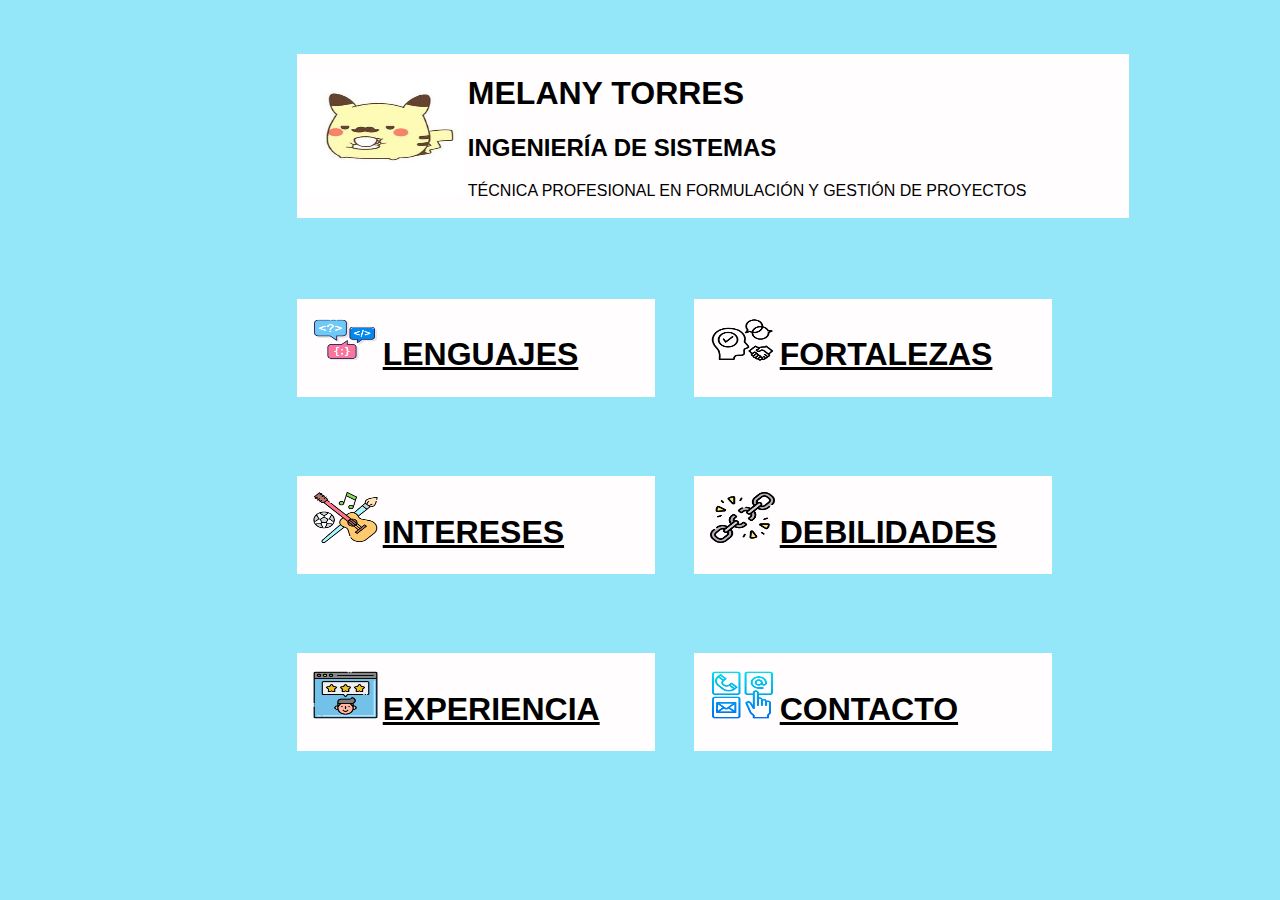
<file: index.html>
<!DOCTYPE html>
<html lang="en">
<head>
    <meta charset="UTF-8">
    <meta http-equiv="X-UA-Compatible" content="IE=edge">
    <meta name="viewport" content="width=device-width, initial-scale=1.0">
    <title>Portafolio</title>
    <link rel="stylesheet" href="estilo1.css">
</head>

<body class="body">
        <div class="titulo">
            <div class="imagen"> <img class="foto" src="./imagenes/17f85fdf826c868b08be3ca6543388e9--dr-watson-pikachu-drawing.jpg"> </div>
            <div class="titulo-inicial">
                <h1 class="tt">MELANY TORRES</h1>
                <h2>INGENIERÍA DE SISTEMAS</h2>
                <p>TÉCNICA PROFESIONAL EN FORMULACIÓN Y GESTIÓN DE PROYECTOS</p>
            </div>
        </div>
        <div class="grid">
            <div class="cuadro">
                <div class="imagen1"> <img class="foto1" src="./imagenes/lenguaje-de-codificacion.png"> </div>
                    <div class="lenguaje">
                        <h1 class="tt"><a href="lenguajes.html">LENGUAJES</a></h1>
                    </div>
            </div>           
            <div class="cuadro1">
                <div class="imagen2"> <img class="foto2" src="./imagenes/habilidades-blandas.png"> </div>
                    <div class="fortaleza">
                        <h1 class="tt"><a href="fortalezas.html">FORTALEZAS</a></h1>
                    </div>
            </div>
            <div class="cuadro2">
                <div class="imagen3"> <img class="foto3" src="./imagenes/pasatiempo.png"> </div>
                    <div class="intereses">
                        <h1 class="tt"><a href="intereses.html">INTERESES</a></h1>
                    </div>
            </div>
            <div class="cuadro3">
                <div class="imagen4"> <img class="foto4" src="./imagenes/rotura.png"> </div>
                    <div class="debilidades">
                        <h1 class="tt"><a href="fortalezas.html">DEBILIDADES</a></h1>
                    </div>
            </div>
            <div class="cuadro4">
                <div class="imagen5"> <img class="foto5" src="./imagenes/experiencia-de-usuario.png"> </div>
                    <div class="experiencia">
                        <h1 class="tt"><a href="experencia.html">EXPERIENCIA</a></h1>
                    </div>
            </div>
            <div class="cuadro5">
                <div class="imagen6"> <img class="foto6" src="./imagenes/comunicar.png"> </div>
                    <div class="contacto">
                        <h1 class="tt"><a href="contacto.html">CONTACTO</a></h1>
                    </div>
            </div>
        </div>
</body>
</html>
</file>
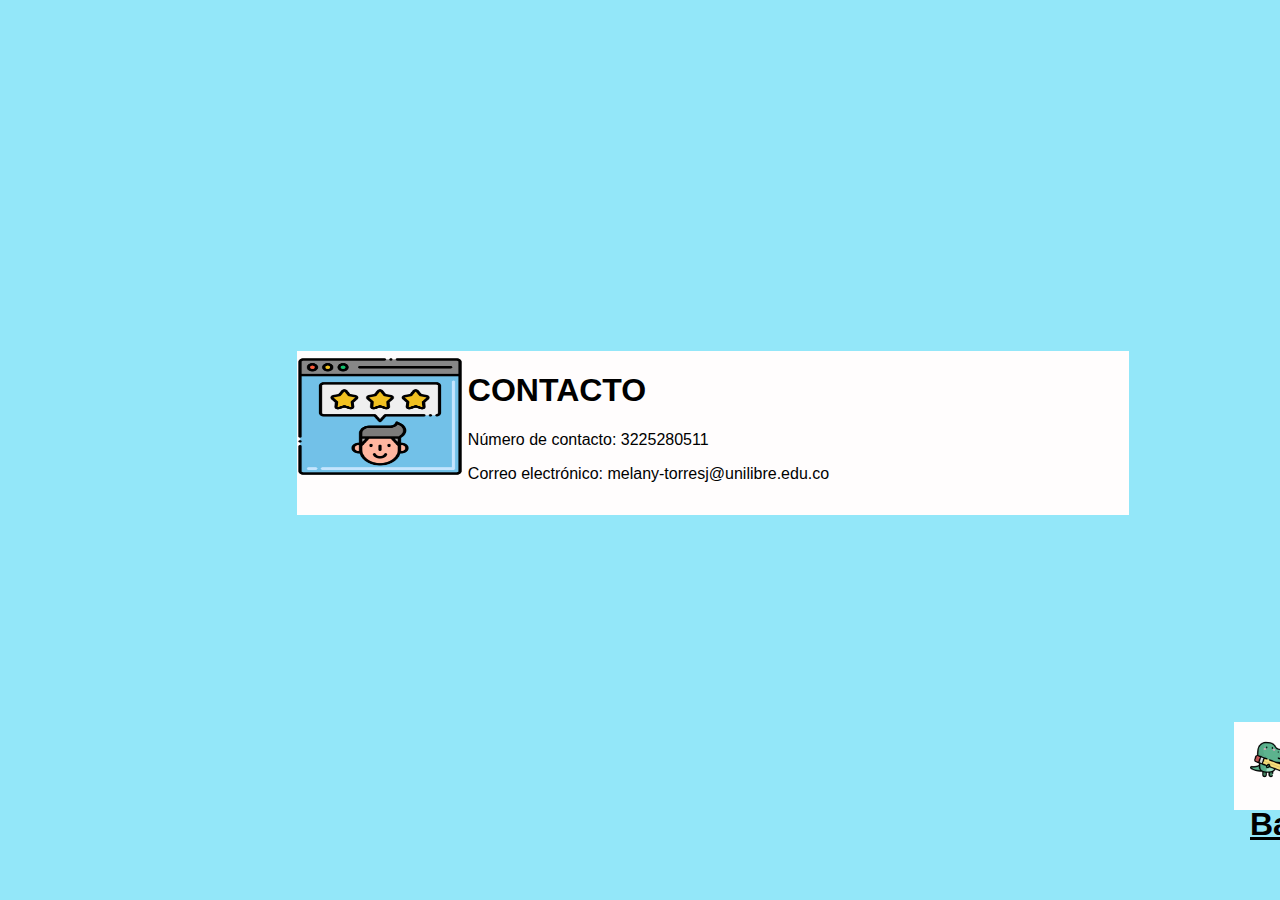
<file: contacto.html>
<!DOCTYPE html>
<html lang="en">
<head>
    <meta charset="UTF-8">
    <meta http-equiv="X-UA-Compatible" content="IE=edge">
    <meta name="viewport" content="width=device-width, initial-scale=1.0">
    <title>Portafolio</title>
    <link rel="stylesheet" href="estilo1.css">
</head>

<body class="body">
        <div class="titulo2">
            <div class="imagen"> <img class="foto" src="./imagenes/experiencia-de-usuario.png"> </div>
            <div class="titulo-inicial">
                <h1 class="tt">CONTACTO</h1>
                <p>Número de contacto: 3225280511 </p>
                <p>Correo electrónico: melany-torresj@unilibre.edu.co</p>
                <p></p>
            </div>
        </div>
        <div class="grid">
            <div class="e">
               
            </div>           
            <div class="d">
                  
            </div>
            <div class="ee">
                
            </div>
            <div class="dd">
                
            </div>
            <div class="eee">
                
            </div>
            <div class="ddd">
                <div class="imagen6"> <img class="foto6" src="./imagenes/dibujo.png"> </div>
                    <div class="contacto">
                        <h1 class="tt"><a href="index.html">Back</a></h1>
                    </div>
            </div>
        </div>
</body>
</html>
</file>
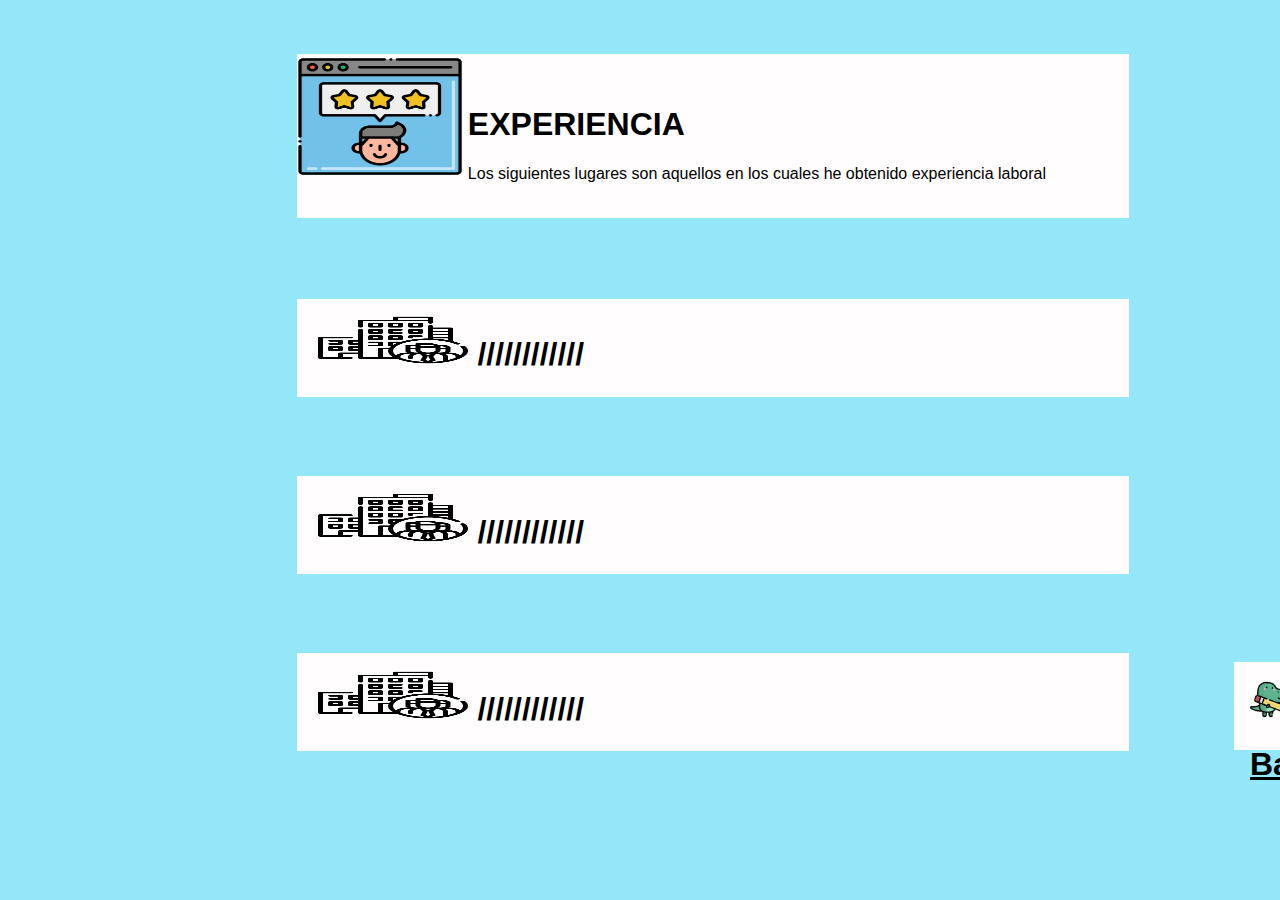
<file: experencia.html>
<!DOCTYPE html>
<html lang="en">
<head>
    <meta charset="UTF-8">
    <meta http-equiv="X-UA-Compatible" content="IE=edge">
    <meta name="viewport" content="width=device-width, initial-scale=1.0">
    <title>Portafolio</title>
    <link rel="stylesheet" href="estilo1.css">
</head>

<body class="body">
        <div class="titulo">
            <div class="imagen"> <img class="foto" src="./imagenes/experiencia-de-usuario.png"> </div>
            <div class="titulo-inicial">
                <h1 class="tt">EXPERIENCIA</h1>
                <p>Los siguientes lugares son aquellos en los cuales he obtenido experiencia laboral  </p>
            </div>
        </div>
        <div class="grid">
            <div class="a">
                <div class="imagen1"> <img class="foto1" src="./imagenes/empresa.png"> </div>
                    <div class="lenguaje">
                        <h1 class="tt">////////////</h1>
                    </div>
            </div>           
            <div class="b">
                
                    
                     
            </div>
            <div class="aa">
                <div class="imagen3"> <img class="foto3" src="./imagenes/empresa.png"> </div>
                    <div class="intereses">
                        <h1 class="tt">////////////</h1>
                    </div>
            </div>
            <div class="bb">
                
            </div>
            <div class="aaa">
                <div class="imagen5"> <img class="foto5" src="./imagenes/empresa.png"> </div>
                    <div class="experiencia">
                        <h1 class="tt">////////////</h1>
                    </div>
            </div>
            <div class="bbb">
                <div class="imagen6"> <img class="foto6" src="./imagenes/dibujo.png"> </div>
                    <div class="contacto">
                        <h1 class="tt"><a href="index.html">Back</a></h1>
                    </div>
            </div>
        </div>
</body>
</html>
</file>
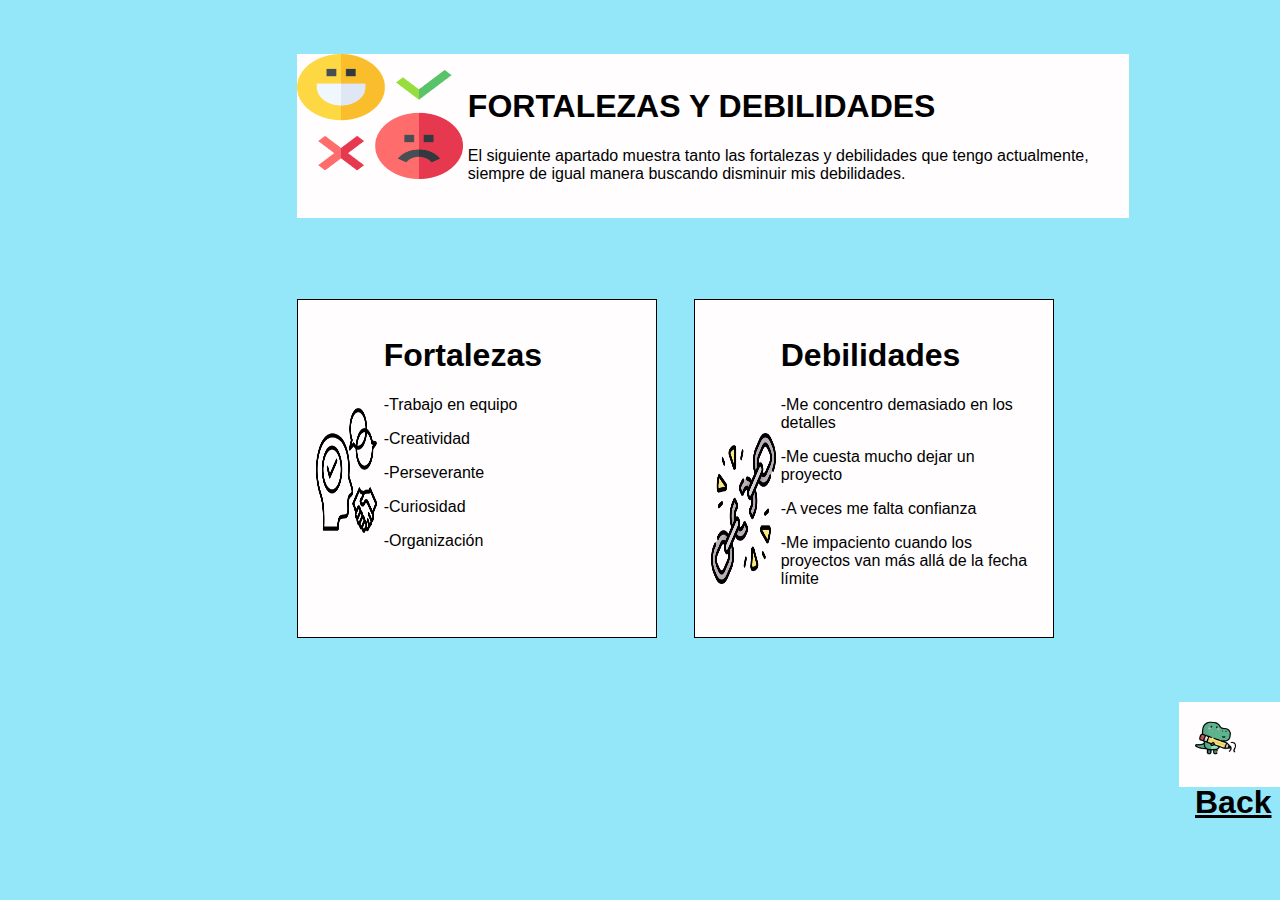
<file: fortalezas.html>
<!DOCTYPE html>
<html lang="en">
<head>
    <meta charset="UTF-8">
    <meta http-equiv="X-UA-Compatible" content="IE=edge">
    <meta name="viewport" content="width=device-width, initial-scale=1.0">
    <title>Portafolio</title>
    <link rel="stylesheet" href="estilo1.css">
</head>

<body class="body">
        <div class="titulo">
            <div class="imagen"> <img class="foto" src="./imagenes/revision.png"> </div>
            <div class="titulo-inicial">
                <h1 class="tt">FORTALEZAS Y DEBILIDADES</h1>
                <p>El siguiente apartado muestra tanto las fortalezas y debilidades que tengo actualmente, siempre de igual manera buscando disminuir mis debilidades. </p>
            </div>
        </div>
        <div class="grid">
            <div class="cc">
                <div class="imagen11"> <img class="foto11" src="./imagenes/habilidades-blandas.png""> </div>
                    <div class="lenguaje">
                        <h1 class="tt">Fortalezas</h1>
                        <p>-Trabajo en equipo</p>
                            <p>-Creatividad</p>
                            <p> -Perseverante</p>
                            <p>-Curiosidad</p>
                            <p>-Organización</p>
                    </div>
            </div>           
            <div class="ccc">
                <div class="imagen22"> <img class="foto22" src="./imagenes/rotura.png"> </div>
                    <div class="fortaleza">
                        <h1 class="tt">Debilidades</h1>
                        <p>-Me concentro demasiado en los detalles</p>
                        <p>-Me cuesta mucho dejar un proyecto</p>
                        <p>-A veces me falta confianza</p>
                        <p>-Me impaciento cuando los proyectos van más allá de la fecha límite</p>
                    </div>
            </div>
            
            
            <div class="cccc">
                <div class="imagen6"> <img class="foto6" src="./imagenes/dibujo.png"> </div>
                    <div class="contacto">
                        <h1 class="tt"><a href="index.html">Back</a></h1>
                    </div>
            </div>
        </div>
</body>
</html>
</file>
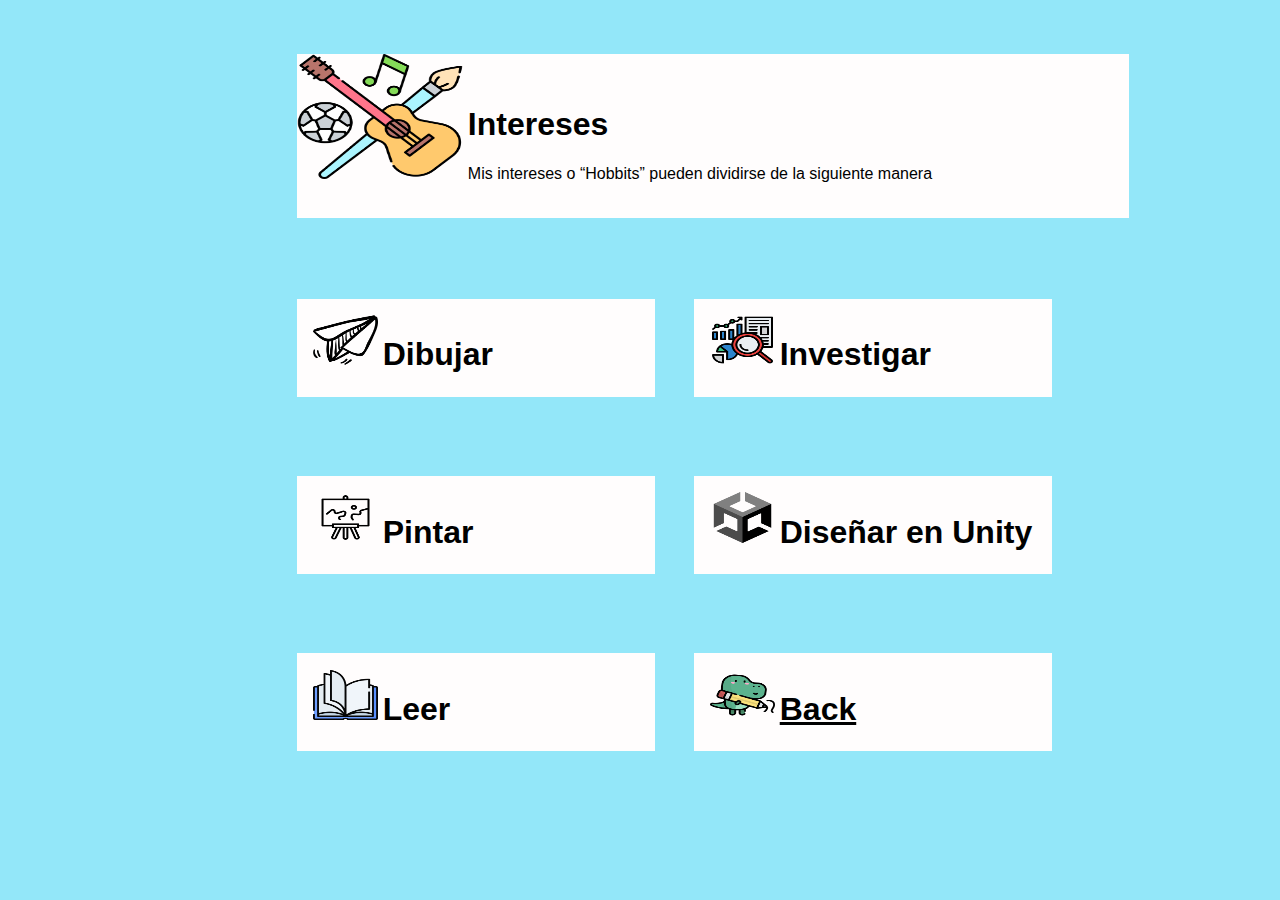
<file: intereses.html>
<!DOCTYPE html>
<html lang="en">
<head>
    <meta charset="UTF-8">
    <meta http-equiv="X-UA-Compatible" content="IE=edge">
    <meta name="viewport" content="width=device-width, initial-scale=1.0">
    <title>Portafolio</title>
    <link rel="stylesheet" href="estilo1.css">
</head>

<body class="body">
        <div class="titulo">
            <div class="imagen"> <img class="foto" src="./imagenes/pasatiempo.png"> </div>
            <div class="titulo-inicial">
                <h1 class="tt">Intereses</h1>
                <p>Mis intereses o “Hobbits” pueden dividirse de la siguiente manera </p>
            </div>
        </div>
        <div class="grid">
            <div class="cuadro">
                <div class="imagen1"> <img class="foto1" src="./imagenes/juguete-de-avion-de-papel.png"> </div>
                    <div class="lenguaje">
                        <h1 class="tt">Dibujar</h1>
                    </div>
            </div>           
            <div class="cuadro1">
                <div class="imagen2"> <img class="foto2" src="./imagenes/investigar.png"> </div>
                    <div class="fortaleza">
                        <h1 class="tt">Investigar</h1>
                    </div>
            </div>
            <div class="cuadro2">
                <div class="imagen3"> <img class="foto3" src="./imagenes/lienzo.png"> </div>
                    <div class="intereses">
                        <h1 class="tt">Pintar</h1>
                    </div>
            </div>
            <div class="cuadro3">
                <div class="imagen4"> <img class="foto4" src="./imagenes/unity.png"> </div>
                    <div class="debilidades">
                        <h1 class="tt">Diseñar en Unity</h1>
                    </div>
            </div>
            <div class="cuadro4">
                <div class="imagen5"> <img class="foto5" src="./imagenes/libro-abierto.png"> </div>
                    <div class="experiencia">
                        <h1 class="tt">Leer</h1>
                    </div>
            </div>
            <div class="cuadro5">
                <div class="imagen6"> <img class="foto6" src="./imagenes/dibujo.png"> </div>
                    <div class="contacto">
                        <h1 class="tt"><a href="index.html">Back</a></h1>
                    </div>
            </div>
        </div>
</body>
</html>
</file>
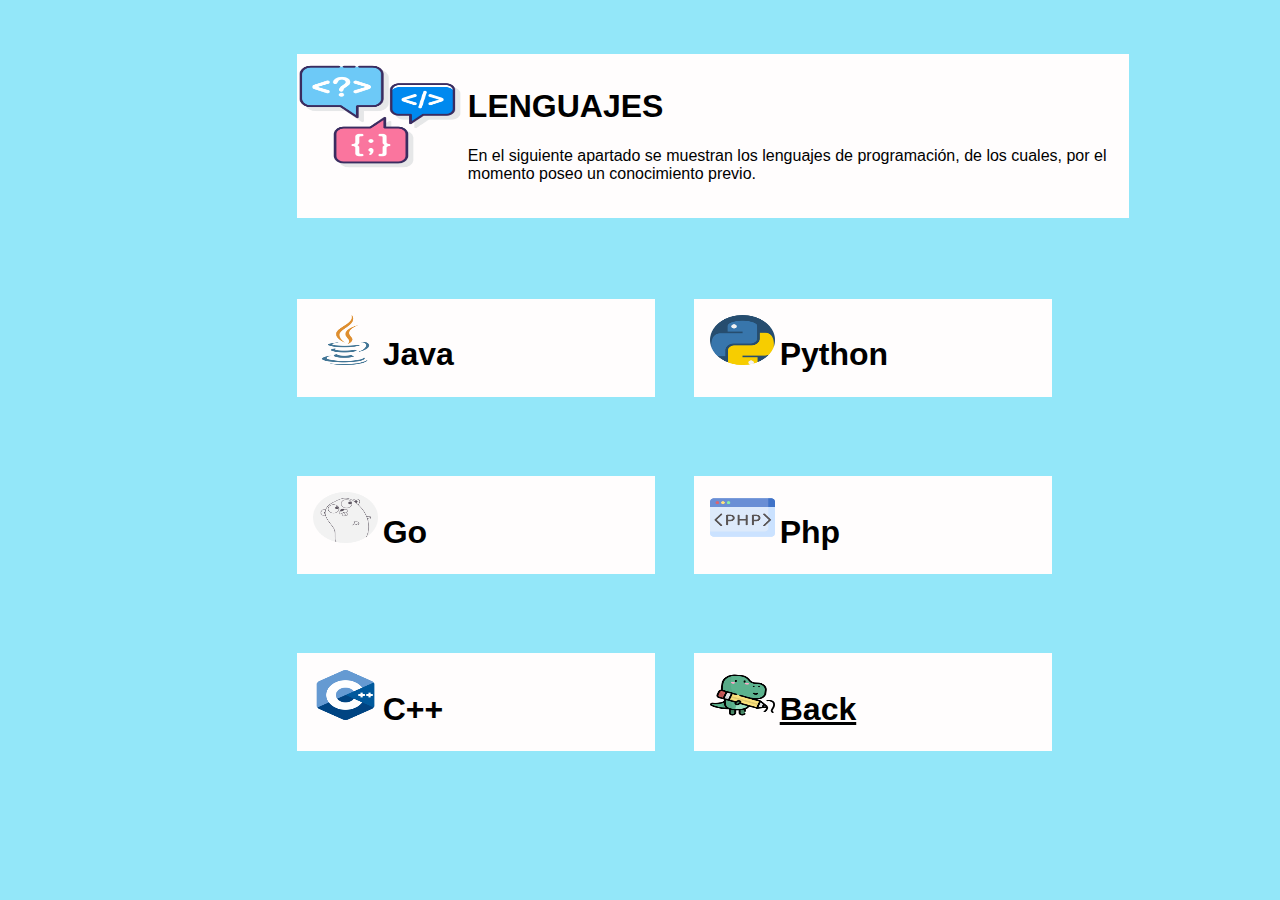
<file: lenguajes.html>
<!DOCTYPE html>
<html lang="en">
<head>
    <meta charset="UTF-8">
    <meta http-equiv="X-UA-Compatible" content="IE=edge">
    <meta name="viewport" content="width=device-width, initial-scale=1.0">
    <title>Portafolio</title>
    <link rel="stylesheet" href="estilo1.css">
</head>

<body class="body">
        <div class="titulo">
            <div class="imagen"> <img class="foto" src="./imagenes/lenguaje-de-codificacion.png"> </div>
            <div class="titulo-inicial">
                <h1 class="tt">LENGUAJES</h1>
                <p>En el siguiente apartado se muestran los lenguajes de programación, de los cuales, por el momento poseo un conocimiento previo. </p>
            </div>
        </div>
        <div class="grid">
            <div class="cuadro">
                <div class="imagen1"> <img class="foto1" src="./imagenes/java.png"> </div>
                    <div class="lenguaje">
                        <h1 class="tt">Java</h1>
                    </div>
            </div>           
            <div class="cuadro1">
                <div class="imagen2"> <img class="foto2" src="./imagenes/piton.png"> </div>
                    <div class="fortaleza">
                        <h1 class="tt">Python</h1>
                    </div>
            </div>
            <div class="cuadro2">
                <div class="imagen3"> <img class="foto3" src="./imagenes/go-lang.png"> </div>
                    <div class="intereses">
                        <h1 class="tt">Go</h1>
                    </div>
            </div>
            <div class="cuadro3">
                <div class="imagen4"> <img class="foto4" src="./imagenes/php.png"> </div>
                    <div class="debilidades">
                        <h1 class="tt">Php</h1>
                    </div>
            </div>
            <div class="cuadro4">
                <div class="imagen5"> <img class="foto5" src="./imagenes/c-.png"> </div>
                    <div class="experiencia">
                        <h1 class="tt">C++</h1>
                    </div>
            </div>
            <div class="cuadro5">
                <div class="imagen6"> <img class="foto6" src="./imagenes/dibujo.png"> </div>
                    <div class="contacto">
                        <h1 class="tt"><a href="index.html">Back</a></h1>
                    </div>
            </div>
        </div>
</body>
</html>
</file>
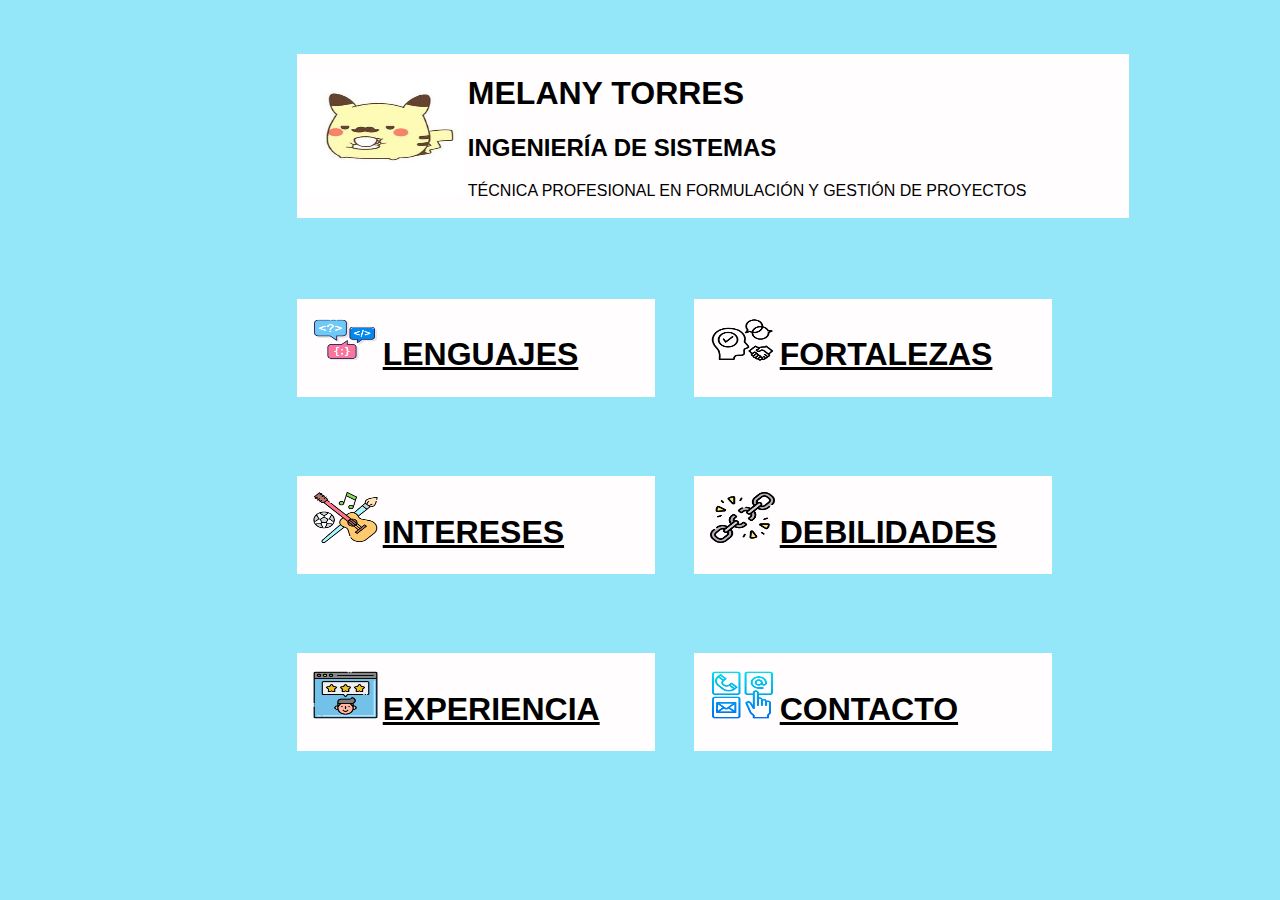
<file: pantalla.html>
<!DOCTYPE html>
<html lang="en">
<head>
    <meta charset="UTF-8">
    <meta http-equiv="X-UA-Compatible" content="IE=edge">
    <meta name="viewport" content="width=device-width, initial-scale=1.0">
    <title>Portafolio</title>
    <link rel="stylesheet" href="estilo1.css">
</head>

<body class="body">
        <div class="titulo">
            <div class="imagen"> <img class="foto" src="./imagenes/17f85fdf826c868b08be3ca6543388e9--dr-watson-pikachu-drawing.jpg"> </div>
            <div class="titulo-inicial">
                <h1 class="tt">MELANY TORRES</h1>
                <h2>INGENIERÍA DE SISTEMAS</h2>
                <p>TÉCNICA PROFESIONAL EN FORMULACIÓN Y GESTIÓN DE PROYECTOS</p>
            </div>
        </div>
        <div class="grid">
            <div class="cuadro">
                <div class="imagen1"> <img class="foto1" src="./imagenes/lenguaje-de-codificacion.png"> </div>
                    <div class="lenguaje">
                        <h1 class="tt"><a href="file:///C:/Users/kimpo/Documents/Melany/portafolio/lenguajes.html">LENGUAJES</a></h1>
                    </div>
            </div>           
            <div class="cuadro1">
                <div class="imagen2"> <img class="foto2" src="./imagenes/habilidades-blandas.png"> </div>
                    <div class="fortaleza">
                        <h1 class="tt"><a href="file:///C:/Users/kimpo/Documents/Melany/portafolio/fortalezas.html">FORTALEZAS</a></h1>
                    </div>
            </div>
            <div class="cuadro2">
                <div class="imagen3"> <img class="foto3" src="./imagenes/pasatiempo.png"> </div>
                    <div class="intereses">
                        <h1 class="tt"><a href="file:///C:/Users/kimpo/Documents/Melany/portafolio/intereses.html">INTERESES</a></h1>
                    </div>
            </div>
            <div class="cuadro3">
                <div class="imagen4"> <img class="foto4" src="./imagenes/rotura.png"> </div>
                    <div class="debilidades">
                        <h1 class="tt"><a href="file:///C:/Users/kimpo/Documents/Melany/portafolio/fortalezas.html">DEBILIDADES</a></h1>
                    </div>
            </div>
            <div class="cuadro4">
                <div class="imagen5"> <img class="foto5" src="./imagenes/experiencia-de-usuario.png"> </div>
                    <div class="experiencia">
                        <h1 class="tt"><a href="file:///C:/Users/kimpo/Documents/Melany/portafolio/experencia.html">EXPERIENCIA</a></h1>
                    </div>
            </div>
            <div class="cuadro5">
                <div class="imagen6"> <img class="foto6" src="./imagenes/comunicar.png"> </div>
                    <div class="contacto">
                        <h1 class="tt"><a href="file:///C:/Users/kimpo/Documents/Melany/portafolio/contacto.html">CONTACTO</a></h1>
                    </div>
            </div>
        </div>
</body>
</html>
</file>
<file: estilo1.css>
:root {

    /*Especificar colores del tema  */
    --azul: #93E7F9;
    --blanco: #FFFDFD;
    --negro: hwb(0 0% 100%);
}
.body{
    margin:0px;  
   height:100%;
   background-color: var(--azul);
}

.titulo {
    background-color: var(--blanco);
    height: 164px;
    width: 65%;
    margin: 6vh 73vh -38vh 33vh;
    font-family:'Trebuchet MS', 'Lucida Sans Unicode', 'Lucida Grande', 'Lucida Sans', Arial, sans-serif;
}
.titulo2 {
    background-color: var(--blanco);
    height: 164px;
    width: 65%;
    margin: 39vh 73vh -38vh 33vh;
    font-family: 'Trebuchet MS', 'Lucida Sans Unicode', 'Lucida Grande', 'Lucida Sans', Arial, sans-serif;
}
.titulo-inicial, .lenguaje, .fortaleza, .intereses, .debilidades, .experiencia, .contacto{
    display: inline-block;
    width: 78%;
    height: auto;
    text-align: left;
}

.imagen, .imagen1, .imagen2, .imagen3, .imagen4, .imagen5, .imagen6, .imagen11, .imagen22{
    
    display: inline-block;
    width: 20%;
    height: 76%;
    
}


.cuadro, .cuadro2, .cuadro4{
    background-color: var(--blanco);
    padding: 1em;
    margin: 47vh 73vh -38vh 33vh;
    height: 66px;
    width: 51%;
    font-family:'Trebuchet MS', 'Lucida Sans Unicode', 'Lucida Grande', 'Lucida Sans', Arial, sans-serif;
}
.cuadro1,  .cuadro3,.cuadro5{
    background-color: var(--blanco);
    padding: 1em;
    margin: 47vh 73vh -38vh 6vh;
    height: 66px;
    width: 51%;
    font-family:'Trebuchet MS', 'Lucida Sans Unicode', 'Lucida Grande', 'Lucida Sans', Arial, sans-serif;
}

.cc{
    background-color: var(--blanco);
    padding: 1em;
    margin: 47vh 73vh -38vh 33vh;
    height:  305px;
    width: 51%;
    font-family:'Trebuchet MS', 'Lucida Sans Unicode', 'Lucida Grande', 'Lucida Sans', Arial, sans-serif;
}
.ccc{
    background-color: var(--blanco);
    padding: 1em;
    margin: 47vh 73vh -38vh 6vh;
    height: 305px;
    width: 51%;
    font-family:'Trebuchet MS', 'Lucida Sans Unicode', 'Lucida Grande', 'Lucida Sans', Arial, sans-serif;
}
.cccc{
    background-color: var(--blanco);
    padding: 1em;
    margin: 65vh 78vh -40vh 131vh;
    height: 53px;
    width: 32%;
    font-family: 'Trebuchet MS', 'Lucida Sans Unicode', 'Lucida Grande', 'Lucida Sans', Arial, sans-serif;
}
.a, .aa, .aaa{
    background-color: var(--blanco);
    padding: 1em;
    margin: 47vh 73vh -38vh 33vh;
    height: 66px;
    width: 125%;
    font-family:'Trebuchet MS', 'Lucida Sans Unicode', 'Lucida Grande', 'Lucida Sans', Arial, sans-serif;
}
.b, .bb{
    
    padding: 1em;
    margin: 47vh 73vh -38vh 6vh;
    height: 66px;
    width: 51%;
    font-family:'Trebuchet MS', 'Lucida Sans Unicode', 'Lucida Grande', 'Lucida Sans', Arial, sans-serif;
}
.bbb{
    background-color: var(--blanco);
    padding: 1em;
    margin: 48vh 73vh -38vh 66vh;
    height: 56px;
    width: 33%;
    font-family:'Trebuchet MS', 'Lucida Sans Unicode', 'Lucida Grande', 'Lucida Sans', Arial, sans-serif;
}


.ddd{
    background-color: var(--blanco);
    padding: 1em;
    margin: 48vh 73vh -38vh 66vh;
    height: 56px;
    width: 33%;
    font-family:'Trebuchet MS', 'Lucida Sans Unicode', 'Lucida Grande', 'Lucida Sans', Arial, sans-serif;
}
.cuadro:hover, .cuadro1:hover,.cuadro2:hover,.cuadro3:hover,.cuadro4:hover,.cuadro5:hover, .cc, .ccc{
    border: 1px solid var(--negro);
}


.grid{
    display: grid;
    grid-template-columns: 50% 50%;
    grid-template-rows: 33% 33% 33%;
  
}

.foto, .foto1, .foto2, .foto3, .foto4, .foto5, .foto6{
   
    width:100%;
    height:100%;
}
.foto11{
    width:100%;
    height:65%;
}
.foto22{
    width:100%;
    height:65%;
}

.tt{
    max-width: 30dp;
}

a:link {
    color: var(--negro);
  }
  
  a:visited {
    color: purple;
  }
  
  a:focus, a:hover {
    border-bottom: 1px solid;
  }

  /*Responsive celular*/
  @media only screen and (min-width:320px) and (max-width:520px){
    .titulo{
        width: 105%;
        margin: 3vh 73vh -38vh 0vh;
        height: 194px;
        
    }
    .cuadro, .cuadro2, .cuadro4{
        margin: 40vh 73vh -38vh 5vh;
        width: 134%;
        height: 53px;

    }
    .cuadro1, .cuadro3, .cuadro5{
        margin: 55vh 73vh -38vh -19vh;
        width: 134%;
        height: 53px;
    }
    .cc{
        margin: 42vh 73vh -38vh 7vh;
    height: 231px;
    width: 123%;
    }
    .ccc{
        margin: 76vh 73vh -38vh -16vh;
        height: 279px;
    width: 123%;
    }
    .cccc{
        margin: 75vh 78vh -40vh 7vh;
    height: 56px;
    width: 123%;
    }
    .a, .aa, .aaa{
        margin: 44vh 73vh -38vh 3vh;
    width: 161%;
    }
    .bbb{
        margin: 58vh 73vh -38vh -9vh;
    width: 135%;
    }
    .titulo2{
        width: 88%;
    margin: 39vh 73vh -38vh 3vh;
    }
    .ddd{
        margin: 43vh 73vh -38vh -8vh;
    
    width: 135%;
    }
  }
 
  /*Responsive Tablet*/
  @media only screen and (min-width:768px) and (max-width:960px){
    .titulo{
        width: 80%;
        margin: 6vh 73vh -38vh 6vh;
    }
    .cuadro, .cuadro2, .cuadro4{
        margin: 47vh 73vh -38vh 6vh;
        width: 63%;
    }
    .cuadro1, .cuadro3, .cuadro5{
        margin: 47vh 59vh -38vh 2vh;
        width: 63%;
    }
    .cc{
        margin: 47vh 73vh -38vh 6vh;
        width: 67%;
    }
    .ccc{
        margin: 47vh 73vh -38vh 0vh;
        width: 67%;
    }
    .cccc{
        margin: 61vh 78vh -40vh 36vh;
        width: 63%;
    }
    .a, .aa, .aaa{
        margin: 47vh 73vh -38vh 6vh;
        width: 152%;
    }
    .bbb{
        margin: 58vh 72vh -42vh 10vh;
        width: 63%;
    }
    .titulo2 {
        width:81%;
        margin: 39vh 73vh -38vh 8vh;
    }
    .ddd{
        margin: 42vh 73vh -38vh 6vh;
        width: 63%;
    }
  }
  @media print{
    .titulo{
        width: 80%;
        margin: 6vh 73vh -38vh 6vh;
        
    }
    .cuadro, .cuadro2, .cuadro4{
        margin: 47vh 73vh -38vh 6vh;
        width: 65%;
    }
    .cuadro1, .cuadro3, .cuadro5{
        margin: 47vh 59vh -38vh 2vh;
        width: 65%;
    }
    .cc{
        margin: 47vh 73vh -38vh 6vh;
        width: 67%;
    }
    .ccc{
        margin: 47vh 73vh -38vh 0vh;
        width: 67%;
    }
    .cccc{
        margin: 61vh 78vh -40vh 36vh;
        width: 65%;
    }
    .a, .aa, .aaa{
        margin: 47vh 73vh -38vh 6vh;
        width: 152%;
    }
    .bbb{
        margin: 58vh 72vh -42vh 10vh;
        width: 65%;
    }
    .titulo2 {
        width:81%;
        margin: 39vh 73vh -38vh 8vh;
    }
    .ddd{
        margin: 42vh 73vh -38vh 6vh;
        width: 65%;
    }
}
</file>
